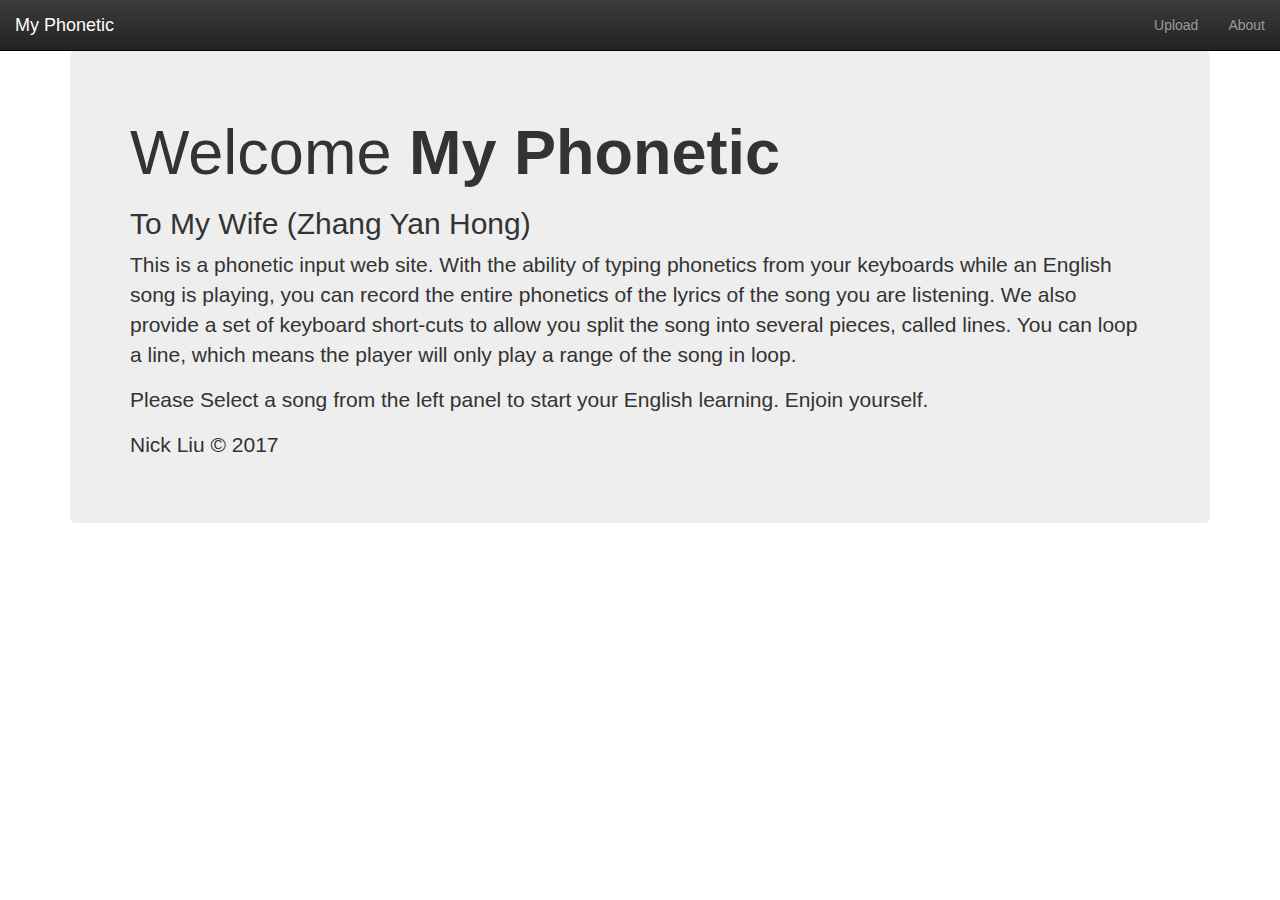
<file: src/main/resources/static/about.html>
<html>
<head>
    <title>My Phonetic</title>
    <meta charset="UTF-8">
    <link rel="stylesheet" href="css/bootstrap.css">
    <link rel="stylesheet" href="css/bootstrap-theme.css">
    <link rel="stylesheet" href="css/site.css">
    <meta name="viewport" content="width=device-width, initial-scale=1">
</head>
<body>
<nav class="navbar navbar-inverse navbar-fixed-top">
    <div class="container-fluid">
        <div class="navbar-header">
            <a href="/" class="navbar-brand">My Phonetic</a>
        </div>
        <div class="navbar-collapse collapse">
            <ul class="nav navbar-nav navbar-right">
                <li>
                    <a href="/upload.html">Upload</a>
                </li>
                <li>
                    <a href="/about.html">About</a>
                </li>
            </ul>
        </div>
    </div>
</nav>
<div class="container">
    <div class="jumbotron">
        <h1>Welcome <b>My Phonetic</b></h1>
        <h2>To My Wife (Zhang Yan Hong)</h2>

        <p>
            This is a phonetic input web site. With the ability of typing phonetics from your keyboards
            while an English song is playing, you can record the entire phonetics of the lyrics of the
            song you are listening. We also provide a set of keyboard short-cuts to allow you split the
            song into several pieces, called lines. You can loop a line, which means the player will only
            play a range of the song in loop.
        </p>
        <p>
            Please Select a song from the left panel to start your English learning. Enjoin yourself.
        </p>
        <p>
            Nick Liu &copy; 2017
        </p>
    </div>
</div>
</body>
</file>
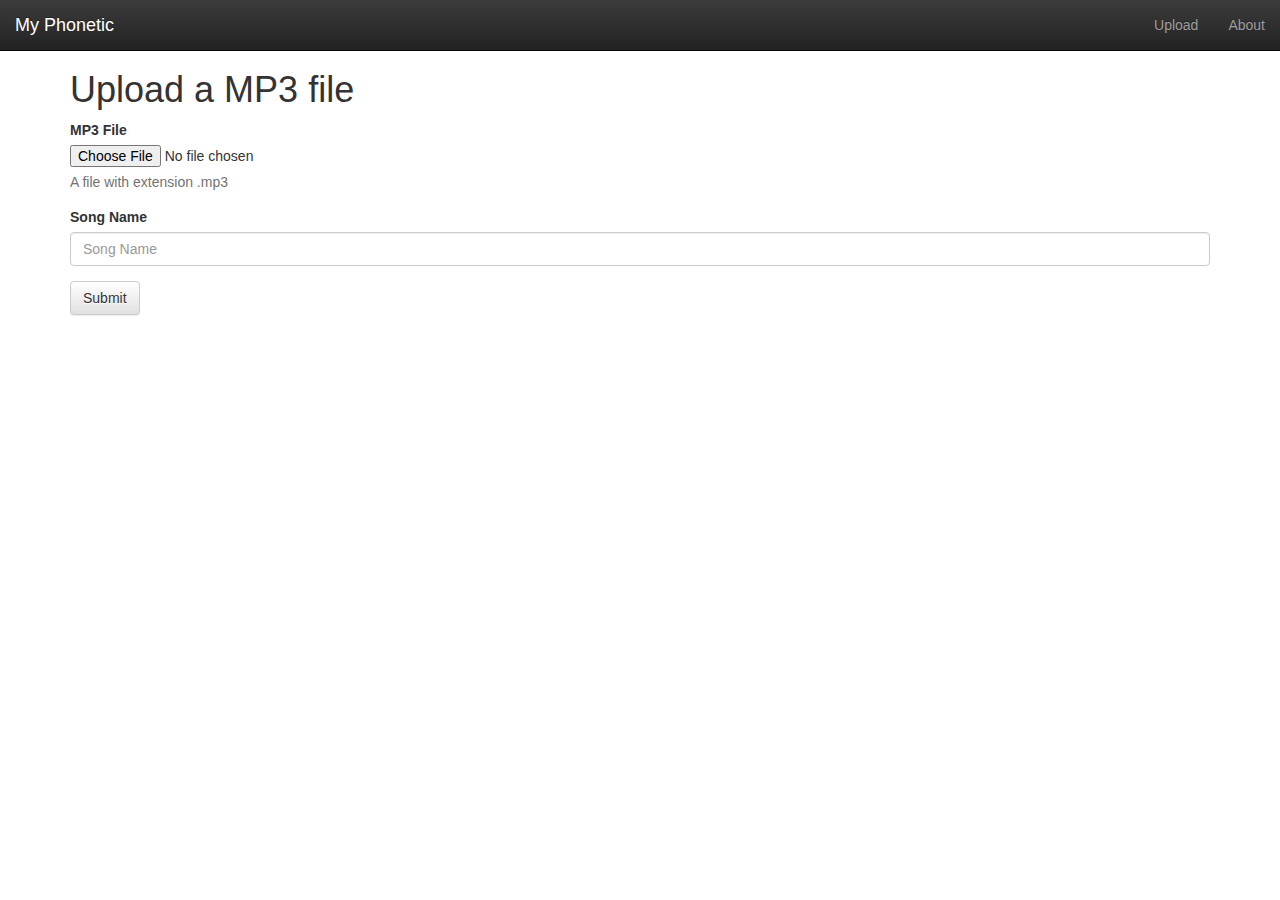
<file: src/main/resources/static/upload.html>
<html>
<head>
    <title>My Phonetic</title>
    <meta charset="UTF-8">
    <link rel="stylesheet" href="css/bootstrap.css">
    <link rel="stylesheet" href="css/bootstrap-theme.css">
    <link rel="stylesheet" href="css/site.css">
    <meta name="viewport" content="width=device-width, initial-scale=1">
</head>
<body>
<nav class="navbar navbar-inverse navbar-fixed-top">
    <div class="container-fluid">
        <div class="navbar-header">
            <a href="/" class="navbar-brand">My Phonetic</a>
        </div>
        <div class="navbar-collapse collapse">
            <ul class="nav navbar-nav navbar-right">
                <li>
                    <a href="/upload.html">Upload</a>
                </li>
                <li>
                    <a href="/about.html">About</a>
                </li>
            </ul>
        </div>
    </div>
</nav>
<div class="container">
    <h1>Upload a MP3 file</h1>
    <div class="row">
        <div class="col-md-12">
            <form action="/mp3/upload" method="POST" enctype="multipart/form-data">
                <div class="form-group">
                    <label for="mp3">MP3 File</label>
                    <input type="file" id="mp3" name="mp3">
                    <p class="help-block">A file with extension .mp3</p>
                </div>
                <div class="form-group">
                    <label for="name">Song Name</label>
                    <input type="text" class="form-control" id="name" name="name" placeholder="Song Name">
                </div>
                <button type="submit" class="btn btn-default">Submit</button>
            </form>
        </div>
    </div>
</div>
<script src="js/jquery-3.1.1.js"></script>
<script src="js/bootstrap.js"></script>
<script>
    $("#mp3").change(function(){
        var mp3name = $(this).val().replace(/^.*\\/, "").replace(/\..*$/, "").replace(/^.*- */, "");
        $("#name").val(mp3name);
    });
</script>
</body>
</file>
<file: src/main/resources/static/css/site.css>
html{
    font-family: 'Times New Roman', Times, serif;
    background-color: #faf8fa;
}

ul, ol, li {
    margin: 0;
    padding: 0;
    list-style: none;
}

.show {
    display: block;
}

.hide {
    display: none;
}

body {
    padding-top: 50px;
}

.nav .glyphicon-trash {
    display: none;
    position: absolute;
    right: 0.5em;
    top: 0em;
    cursor: hand;
}

.nav .glyphicon-trash:hover {
    font-weight: bold;
}

.nav-sidebar>li>.glyphicon {
    line-height: 40px;
}

.nav-second>li>.glyphicon {
    line-height: 31px;
}

.nav>li:hover>.glyphicon {
    display: block;
}

.sidebar {
    position: fixed;
    top: 51px;
    bottom: 0;
    left: 0;
    z-index: 1000;
    display: block;
    padding: 20px;
    overflow-x: hidden;
    overflow-y: auto; /* Scrollable contents if viewport is shorter than content. */
    background-color: #f5f5f5;
    border-right: 1px solid #eee;
}

.nav-sidebar {
     margin-right: -21px; /* 20px padding + 1px border */
     margin-bottom: 20px;
     margin-left: -20px;
 }

.nav-sidebar a {
    cursor: hand;
}

.nav-sidebar > li > a {
    padding-right: 20px;
    padding-left: 20px;
    font-weight: bold;
}

.nav-sidebar > .active > a,
.nav-sidebar > .active > a:hover,
.nav-sidebar > .active > a:focus {
    color: #fff;
    background-color: #428bca;
}

.nav-second:not(.loaded) {
    display: none;
}

.nav-sidebar > .active .nav-second > .active > a,
.nav-sidebar > .active .nav-second > .active > a:hover
.nav-sidebar > .active .nav-second > .active > a:focus {
    color: #3c3c3c;
    background-color: #e3e3e3;
}

.nav-second > li > a {
    padding: 8px 5px 8px 40px;
    font-size: 0.8em;
}

.segments-panel {
    position: relative;
    border: 1px solid gray;
    background-color: #fbfcff;
    border-radius: 0.1em;
}

.player-progress-bar {
    width: 100%;
    cursor: hand;
}

.player-progress-bar, .player-progress-bar>li, .time-position {
    height: 20px;
}

.player-progress-bar>li {
    position: absolute;
    background-color: rgba(0, 196, 255, 0.3);
    border: 0px solid rgba(0, 196, 255, 5);
    border-left-width: 1px;
    border-right-width: 1px;
    border-collapse: collapse;
}

.loop .player-progress-bar>li.current{
    background-color: rgba(0, 196, 255, 1);
}

.time-position {
    position: absolute;
    width: 0;
    border-left: 1px solid yellow;
    height: 100%;
    top: 0;
}

.status-panel {
    text-align: right;
    margin-top: 0.5em;
}

.lyric-editor {
    margin: 0.5em 0 1em 0;
    border: 1px solid gray;
    padding: 1em;
    border-radius: 0.3em;
    box-shadow: 1px 1px 1px gray;
    background-color: white;
    font-family: monaco;
    font-size: 16px;
    font-weight: bold;
    outline: none;
}

.lines-viewer>li {
    border: 0px solid transparent;
    border-bottom-width: 1px;
    cursor: hand;
}

.lines-viewer>:not(.current):empty::after {
    content: "...";
    color: lightgray;
    font-weight: normal;
}

.lines-viewer>.current:empty::after {
    content: "Input Phonetics Here";
    color: lightgray;
    font-weight: normal;
}

.lines-viewer>.current {
    position: relative;
    cursor: text;
    border: 0px solid lightgray;
    border-bottom-width: 1px;
}

.lyric-editor:active .current, .lyric-editor:hover .current, .lyric-editor:focus .current{
    border-color: lightblue;
}

.lines-viewer>.current:before {
    position: absolute;
    bottom: 0;
    left: -0.75em;
    color: lightblue;
    padding-bottom: 1px;
}

.lines-viewer span {
    margin: 0 2px;
}
</file>
